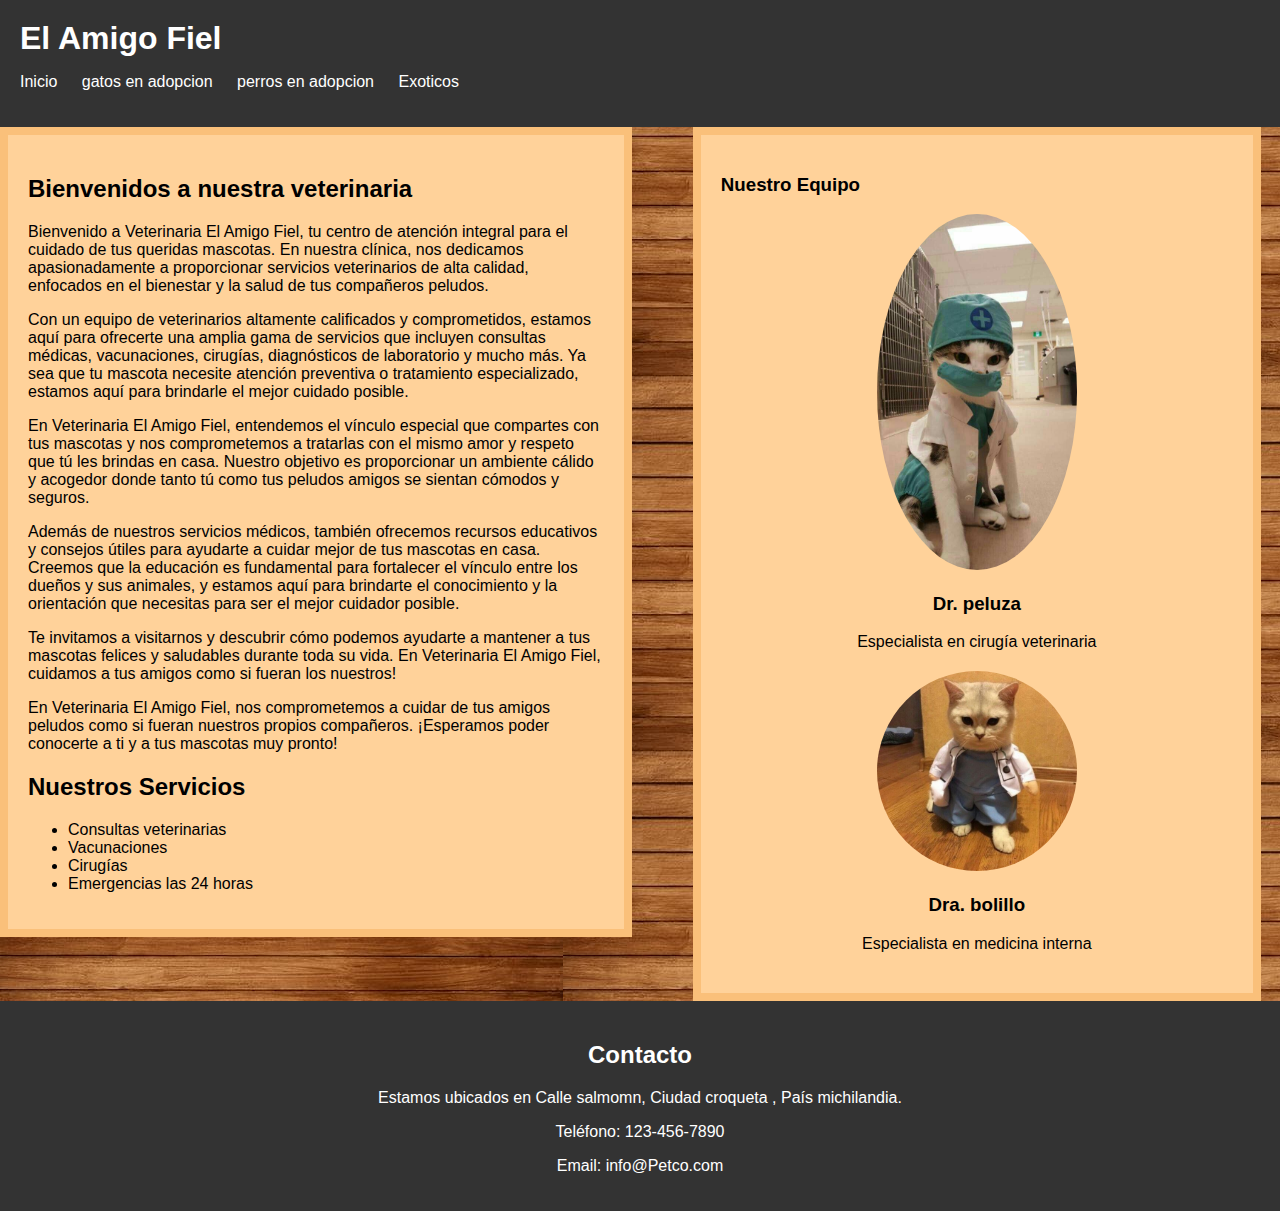
<file: veterinaria/index.html>
<!DOCTYPE html>
<html lang="es">
<head>
    
    <title>Veterinaria El Amigo Fiel</title>
    <link rel="stylesheet" href="diseño.css">
</head>
<body>
    <header>
        <h1>El Amigo Fiel </h1>
        <nav>
            <ul>
                <li><a href="index.html">Inicio</a></li>
                <li><a href="gatos.html">gatos en adopcion </a></li>
                <li><a href="perros.html">perros en adopcion</a></li>
                <li><a href="Exoticos.html">Exoticos</a></li>
            </ul>
        </nav>
    </header>
    <section class="main">
        <article>

            <h2>Bienvenidos a nuestra veterinaria</h2>
            <p>
                Bienvenido a Veterinaria El Amigo Fiel, 
                tu centro de atención integral para el 
                cuidado de tus queridas mascotas. 
                En nuestra clínica, nos dedicamos 
                apasionadamente a proporcionar servicios
                veterinarios de alta calidad, enfocados en 
                el bienestar y la salud de tus compañeros peludos.
             <p> 
                Con un equipo de veterinarios altamente calificados
                y comprometidos, estamos aquí para ofrecerte una amplia
                gama de servicios que incluyen consultas médicas, vacunaciones,
                cirugías, diagnósticos de laboratorio y mucho más. 
                Ya sea que tu mascota necesite atención preventiva o tratamiento especializado,
                estamos aquí para brindarle el mejor cuidado posible.

             <p>

                En Veterinaria El Amigo Fiel, entendemos el vínculo especial que compartes con
                tus mascotas y nos comprometemos a tratarlas con el mismo amor y respeto que
                tú les brindas en casa. Nuestro objetivo es proporcionar un ambiente cálido
                y acogedor donde tanto tú como tus peludos amigos se sientan cómodos y seguros.

                <p>
                
               Además de nuestros servicios médicos, también ofrecemos recursos educativos 
               y consejos útiles para ayudarte a cuidar mejor de tus mascotas en casa. 
               Creemos que la educación es fundamental para fortalecer el vínculo entre los dueños 
               y sus animales, y estamos aquí para brindarte el conocimiento y la orientación 
               que necesitas para ser el mejor cuidador posible.

               <p>
 
               Te invitamos a visitarnos y descubrir cómo podemos ayudarte a mantener a tus
               mascotas felices y saludables durante toda su vida. En Veterinaria El Amigo Fiel,
               cuidamos a tus amigos como si fueran los nuestros!

               <p>

               En Veterinaria El Amigo Fiel, nos comprometemos a cuidar de tus amigos peludos 
               como si fueran nuestros propios compañeros. ¡Esperamos poder conocerte a ti
               y a tus mascotas muy pronto!



            </p>

            <h2>Nuestros Servicios</h2>

            <ul>
                
                <li>Consultas veterinarias</li>
                <li>Vacunaciones</li>
                <li>Cirugías</li>
                <li>Emergencias las 24 horas</li>
                
            </ul>

        </article>

        
    </section>

    <section class="doctores">
        <article>

            <h3>Nuestro Equipo</h3>

            <div class="member">
                <img src="michidoctor.jpeg" alt="Veterinario 1">
                <h3>Dr. peluza</h3>
                <p>Especialista en cirugía veterinaria</p>
            </div>

            <div class="member">
                <img src="doctormichi.jpeg" alt="Veterinario 2">
                <h3>Dra. bolillo</h3>
                <p>Especialista en medicina interna</p>
            </div>

            

        </article>

    
    </section>


    <footer id="contacto">
        <h2>Contacto</h2>
        <p>Estamos ubicados en Calle salmomn, Ciudad  croqueta , País michilandia.</p>
        <p>Teléfono: 123-456-7890</p>
        <p>Email: info@Petco.com</p>
    </footer>

</body>
</html>
</file>
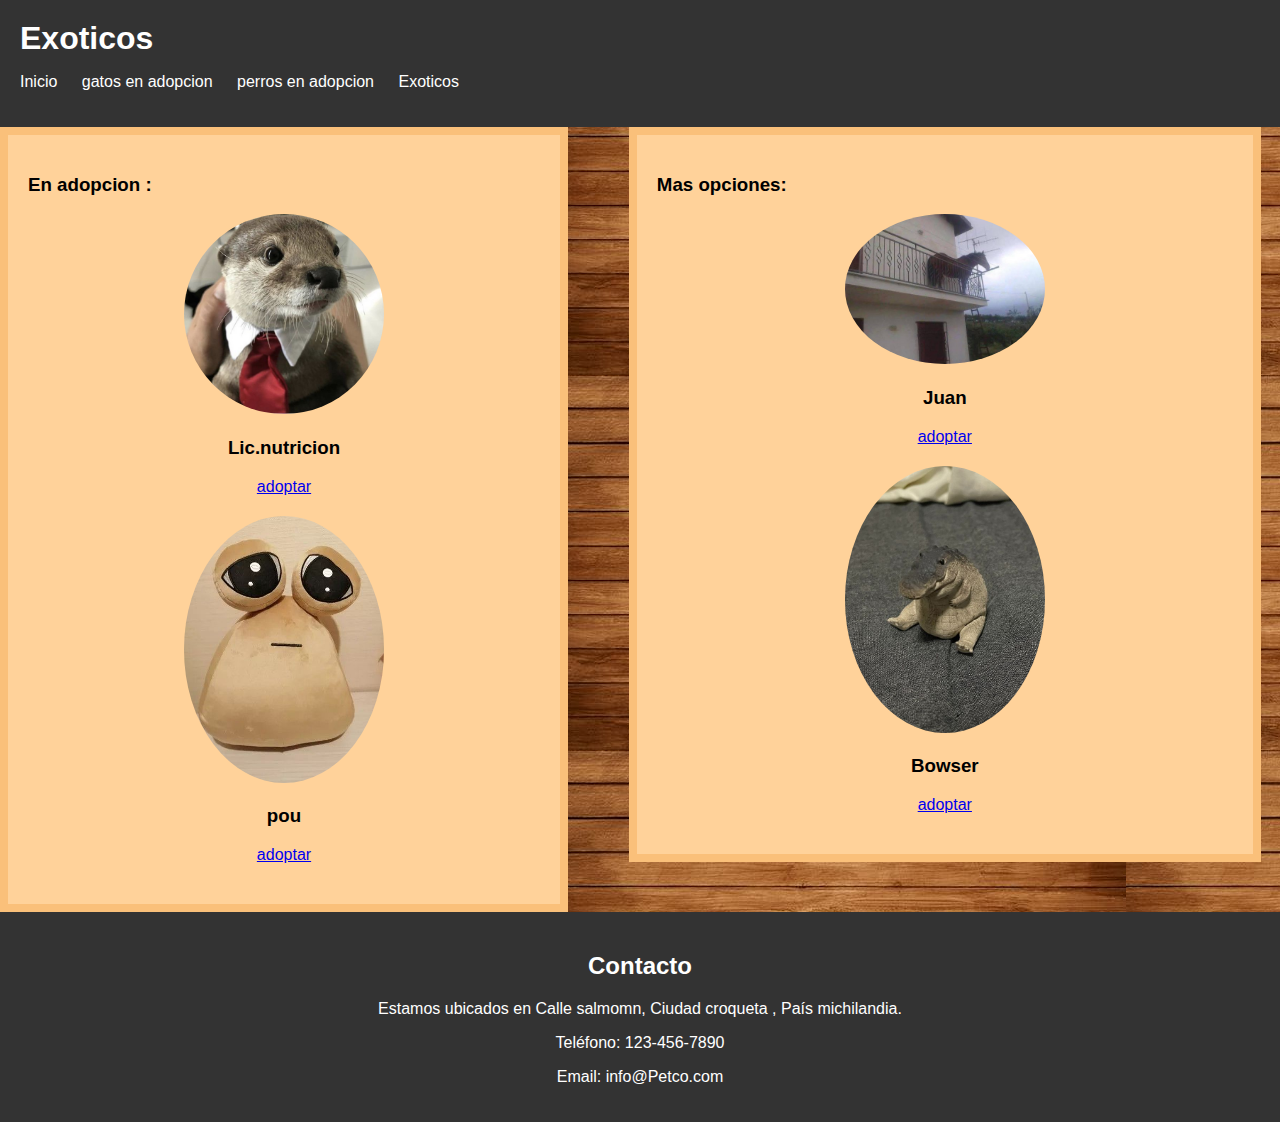
<file: veterinaria/Exoticos.html>
<!DOCTYPE html>
<html lang="es">
<head>
    
    <title>Adopta un gato</title>
    <link rel="stylesheet" href="exotico.css">
</head>

<body>
    <header>
        <h1>Exoticos </h1>
        <nav>
            <ul>
                <li><a href="index.html">Inicio</a></li>
                <li><a href="gatos.html">gatos en adopcion </a></li>
                <li><a href="perros.html">perros en adopcion</a></li>
                <li><a href="Exoticos.html">Exoticos</a></li>
            </ul>
        </nav>
    </header>

    <section class="main">
        <article>

            <h3>En adopcion :  </h3>

            <div class="member">
                <img src="nutria.jpeg" >
                <h3>Lic.nutricion </h3>
                <a href="problemastecnicos.html" target="_blank">adoptar</a>
            </div>

            <div class="member">
                <img src="pou.jpeg" >
                <h3>pou</h3>
                <a href="problemastecnicos.html" target="_blank">adoptar</a>
            </div>

        </article>
 
    </section>

    <section class="doctores">
        <article>

            <h3>Mas opciones:  </h3>

            <div class="member">
                <img src="juan.jpeg" >
                <h3>Juan</h3>
                <a href="problemastecnicos.html" target="_blank">adoptar</a>
            </div>

            <div class="member">
                <img src="cocodril.jpeg" >
                <h3>Bowser</h3>
                <a href="problemastecnicos.html" target="_blank">adoptar</a>
            </div>

            

        </article>

    
    </section>


    <footer id="contacto">
        <h2>Contacto</h2>
        <p>Estamos ubicados en Calle salmomn, Ciudad  croqueta , País michilandia.</p>
        <p>Teléfono: 123-456-7890</p>
        <p>Email: info@Petco.com</p>
    </footer>

</body>
</html>
</file>
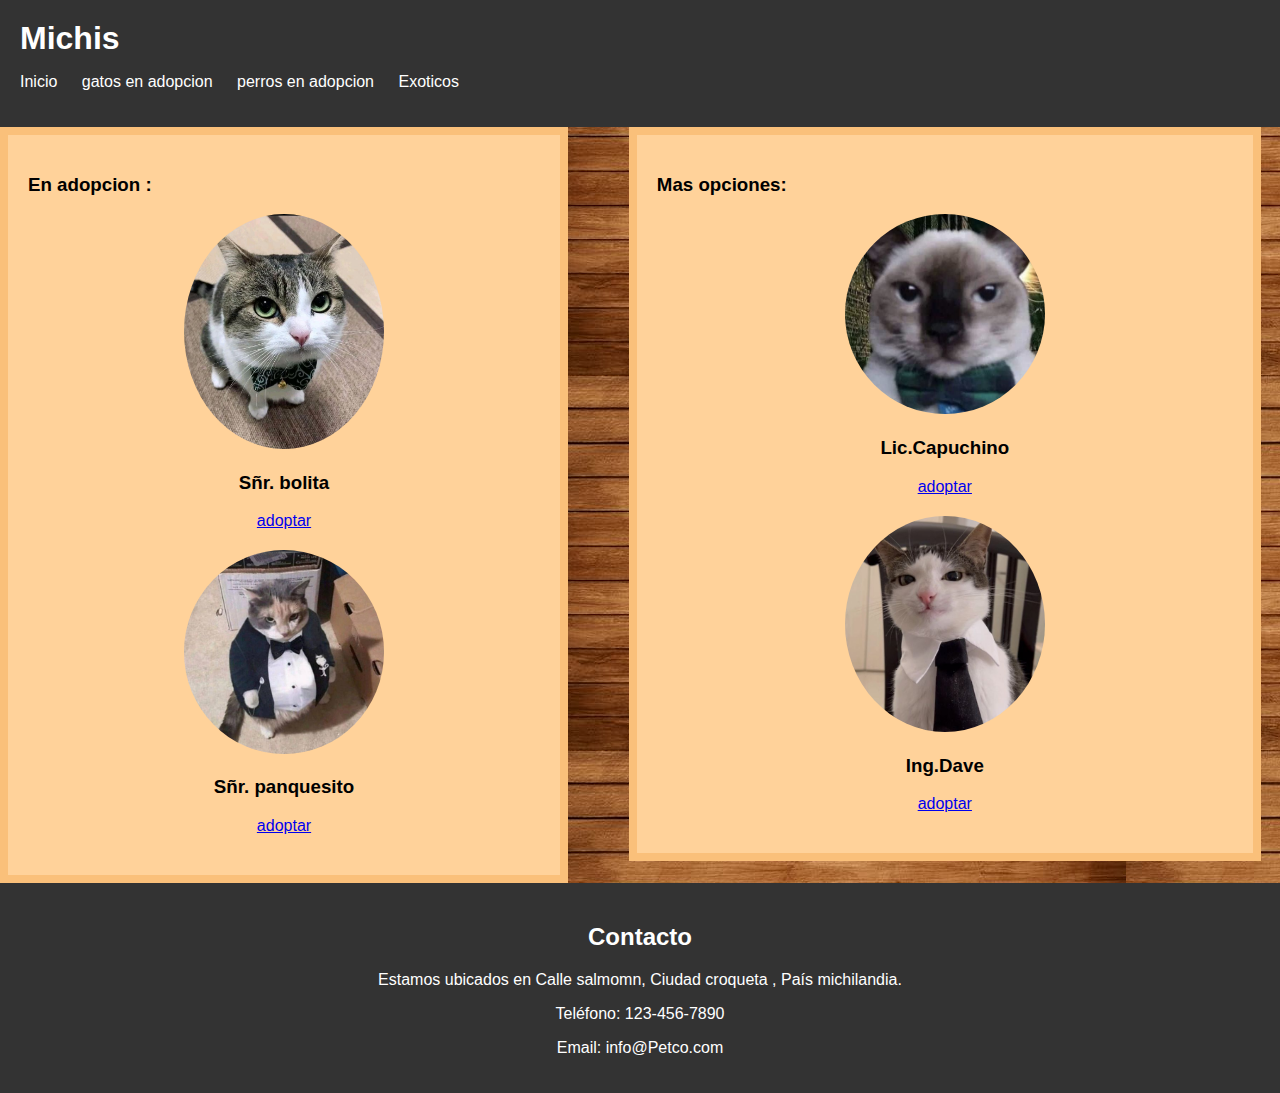
<file: veterinaria/gatos.html>
<!DOCTYPE html>
<html lang="es">
<head>
    
    <title>Adopta un gato</title>
    <link rel="stylesheet" href="gato.css">
</head>

<body>
    <header>
        <h1>Michis </h1>
        <nav>
            <ul>
                <li><a href="index.html">Inicio</a></li>
                <li><a href="#servicios">gatos en adopcion </a></li>
                <li><a href="perros.html">perros en adopcion</a></li>
                <li><a href="Exoticos.html">Exoticos</a></li>
            </ul>
        </nav>
    </header>

    <section class="main">
        <article>

            <h3>En adopcion :  </h3>

            <div class="member">
                <img src="noacenada.jpeg" >
                <h3>Sñr. bolita </h3>
                <a href="problemastecnicos.html" target="_blank">adoptar</a>
            </div>

            <div class="member">
                <img src="facherito.jpeg" >
                <h3>Sñr. panquesito</h3>
                <a href="problemastecnicos.html" target="_blank">adoptar</a>
            </div>

        </article>
 
    </section>

    <section class="doctores">
        <article>

            <h3>Mas opciones:  </h3>

            <div class="member">
                <img src="elegente.jpeg" >
                <h3>Lic.Capuchino</h3>
                <a href="problemastecnicos.html" target="_blank">adoptar</a>
            </div>

            <div class="member">
                <img src="corbata.jpeg" >
                <h3>Ing.Dave</h3>
                <a href="problemastecnicos.html" target="_blank">adoptar</a>
            </div>

            

        </article>

    
    </section>


    <footer id="contacto">
        <h2>Contacto</h2>
        <p>Estamos ubicados en Calle salmomn, Ciudad  croqueta , País michilandia.</p>
        <p>Teléfono: 123-456-7890</p>
        <p>Email: info@Petco.com</p>
    </footer>

</body>
</html>
</file>
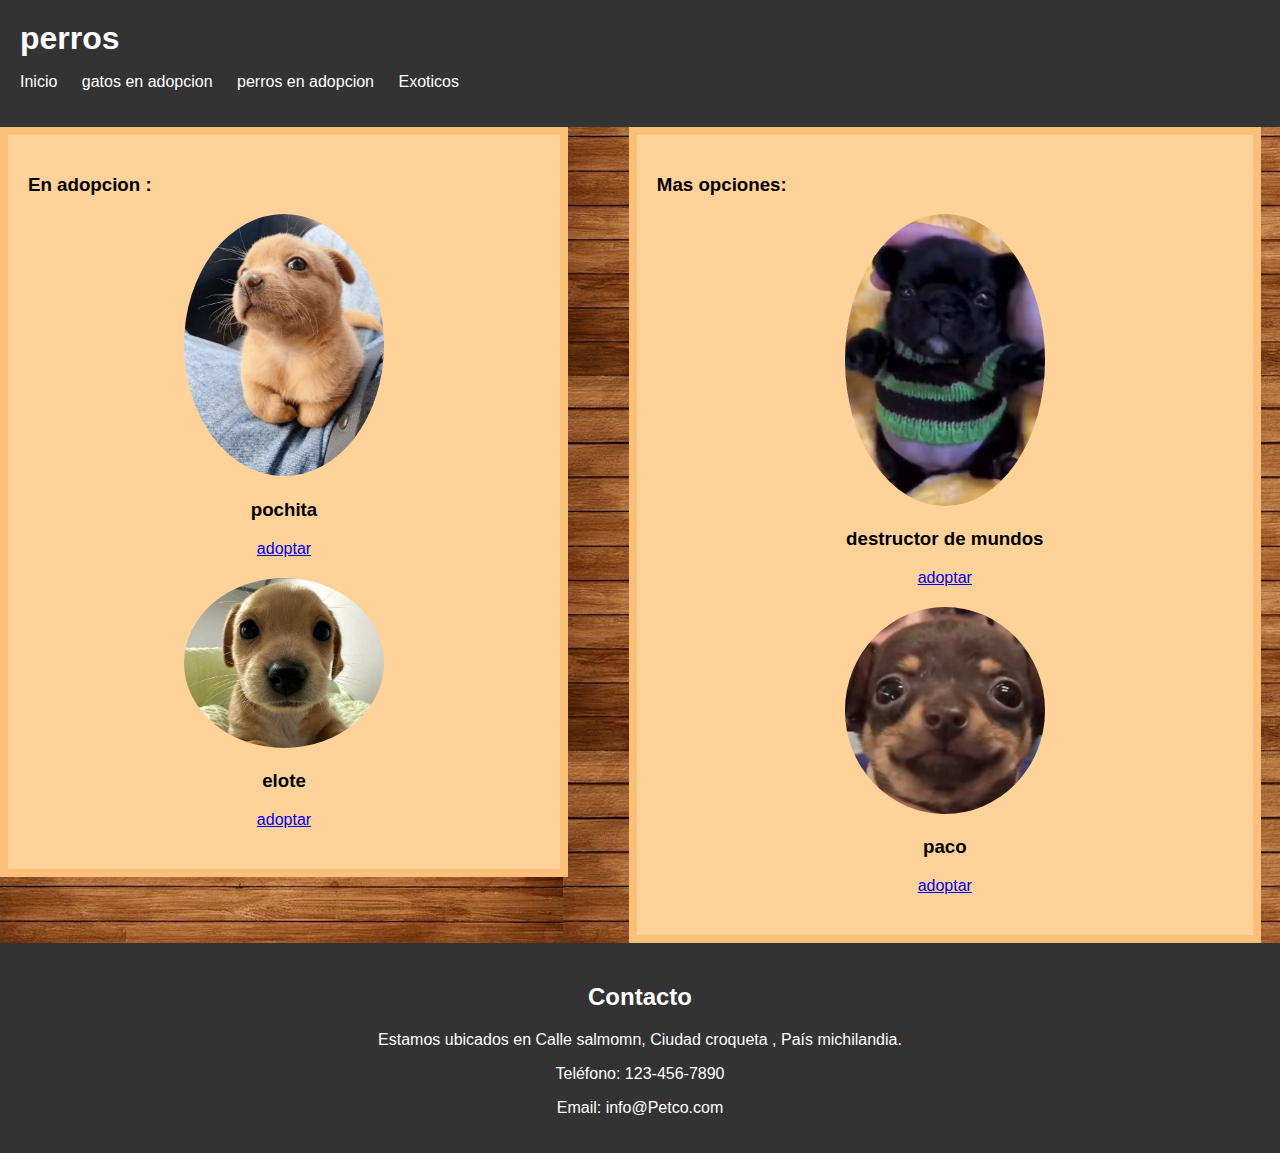
<file: veterinaria/perros.html>
<!DOCTYPE html>
<html lang="es">
<head>
    
    <title>Adopta un gato</title>
    <link rel="stylesheet" href="perro.css">
</head>

<body>
    <header>
        <h1>perros </h1>
        <nav>
            <ul>
                <li><a href="index.html">Inicio</a></li>
                <li><a href="gatos.html">gatos en adopcion </a></li>
                <li><a href="perros.html">perros en adopcion</a></li>
                <li><a href="Exoticos.html">Exoticos</a></li>
            </ul>
        </nav>
    </header>

    <section class="main">
        <article>

            <h3>En adopcion :  </h3>

            <div class="member">
                <img src="pochita.jpeg" >
                <h3>pochita </h3>
                <a href="problemastecnicos.html" target="_blank">adoptar</a>
            </div>

            <div class="member">
                <img src="pupy.jpeg" >
                <h3>elote</h3>
                <a href="problemastecnicos.html" target="_blank">adoptar</a>
            </div>

        </article>
 
    </section>

    <section class="doctores">
        <article>

            <h3>Mas opciones:  </h3>

            <div class="member">
                <img src="cute.jpeg" >
                <h3>destructor de mundos</h3>
                <a href="problemastecnicos.html" target="_blank">adoptar</a>
            </div>

            <div class="member">
                <img src="ojitos.jpeg" >
                <h3>paco</h3>
                <a href="problemastecnicos.html" target="_blank">adoptar</a>
            </div>

            

        </article>

    
    </section>


    <footer id="contacto">
        <h2>Contacto</h2>
        <p>Estamos ubicados en Calle salmomn, Ciudad  croqueta , País michilandia.</p>
        <p>Teléfono: 123-456-7890</p>
        <p>Email: info@Petco.com</p>
    </footer>

</body>
</html>
</file>
<file: veterinaria/diseño.css>
body {
    font-family: Arial, sans-serif;
    margin: 0;
    padding: 0;

    background-image:url(fondomadra2.jpeg) ;
}
.main{

    width: 45%;
    margin-right:1.5% ;
    background: rgba(255, 210, 154);
    border: 8px solid rgb(250, 192, 122) ;
    float: left;
    

}

.doctores{

    width: 40%;
    margin-right:1.5% ;
    background: rgba(255, 210, 154);
    border: 8px solid rgb(250, 192, 122) ;
    float: right;

}
header {
    background-color: #333;
    color: #fff;
    padding: 20px;
}

header h1 {
    margin: 0;
}

nav ul {
    list-style-type: none;
    padding: 0;
}

nav ul li {
    display: inline;
    margin-right: 20px;
}

nav ul li a {
    color: #fff;
    text-decoration: none;
}

section {
    padding: 20px;
    
}

footer {
    clear: both;
    background-color: #333;
    color: #fff;
    padding: 20px;
    text-align: center;
}

.member {
    text-align: center;
    margin-bottom: 20px;
    
}

.member img {
    width: 200px;
    border-radius: 50%;
}
</file>
<file: veterinaria/exotico.css>
body {
    font-family: Arial, sans-serif;
    margin: 0;
    padding: 0;

    background-image:url(fondomadra2.jpeg) ;
}



.main{

    width: 40%;
    margin-right:1.5% ;
    background: rgba(255, 210, 154);
    border: 8px solid rgb(250, 192, 122) ;
    float: left;
    

}

.doctores{

    width: 45%;
    margin-right:1.5% ;
    background: rgba(255, 210, 154);
    border: 8px solid rgb(250, 192, 122) ;
    float: right;

}
header {
    background-color: #333;
    color: #fff;
    padding: 20px;
}

header h1 {
    margin: 0;
}

nav ul {
    list-style-type: none;
    padding: 0;
}

nav ul li {
    display: inline;
    margin-right: 20px;
}

nav ul li a {
    color: #fff;
    text-decoration: none;
}

section {
    padding: 20px;
    
}

footer {
    clear: both;
    background-color: #333;
    color: #fff;
    padding: 20px;
    text-align: center;
}

.member {
    text-align: center;
    margin-bottom: 20px;
    
}

.member img {
    width: 200px;
    border-radius: 50%;
}
</file>
<file: veterinaria/gato.css>
body {
    font-family: Arial, sans-serif;
    margin: 0;
    padding: 0;

    background-image:url(fondomadra2.jpeg) ;
}



.main{

    width: 40%;
    margin-right:1.5% ;
    background: rgba(255, 210, 154);
    border: 8px solid rgb(250, 192, 122) ;
    float: left;
    

}

.doctores{

    width: 45%;
    margin-right:1.5% ;
    background: rgba(255, 210, 154);
    border: 8px solid rgb(250, 192, 122) ;
    float: right;

}
header {
    background-color: #333;
    color: #fff;
    padding: 20px;
}

header h1 {
    margin: 0;
}

nav ul {
    list-style-type: none;
    padding: 0;
}

nav ul li {
    display: inline;
    margin-right: 20px;
}

nav ul li a {
    color: #fff;
    text-decoration: none;
}

section {
    padding: 20px;
    
}

footer {
    clear: both;
    background-color: #333;
    color: #fff;
    padding: 20px;
    text-align: center;
}

.member {
    text-align: center;
    margin-bottom: 20px;
    
}

.member img {
    width: 200px;
    border-radius: 50%;
}
</file>
<file: veterinaria/perro.css>
body {
    font-family: Arial, sans-serif;
    margin: 0;
    padding: 0;

    background-image:url(fondomadra2.jpeg) ;
}



.main{

    width: 40%;
    margin-right:1.5% ;
    background: rgba(255, 210, 154);
    border: 8px solid rgb(250, 192, 122) ;
    float: left;
    

}

.doctores{

    width: 45%;
    margin-right:1.5% ;
    background: rgba(255, 210, 154);
    border: 8px solid rgb(250, 192, 122) ;
    float: right;

}
header {
    background-color: #333;
    color: #fff;
    padding: 20px;
}

header h1 {
    margin: 0;
}

nav ul {
    list-style-type: none;
    padding: 0;
}

nav ul li {
    display: inline;
    margin-right: 20px;
}

nav ul li a {
    color: #fff;
    text-decoration: none;
}

section {
    padding: 20px;
    
}

footer {
    clear: both;
    background-color: #333;
    color: #fff;
    padding: 20px;
    text-align: center;
}

.member {
    text-align: center;
    margin-bottom: 20px;
    
}

.member img {
    width: 200px;
    border-radius: 50%;
}
</file>
